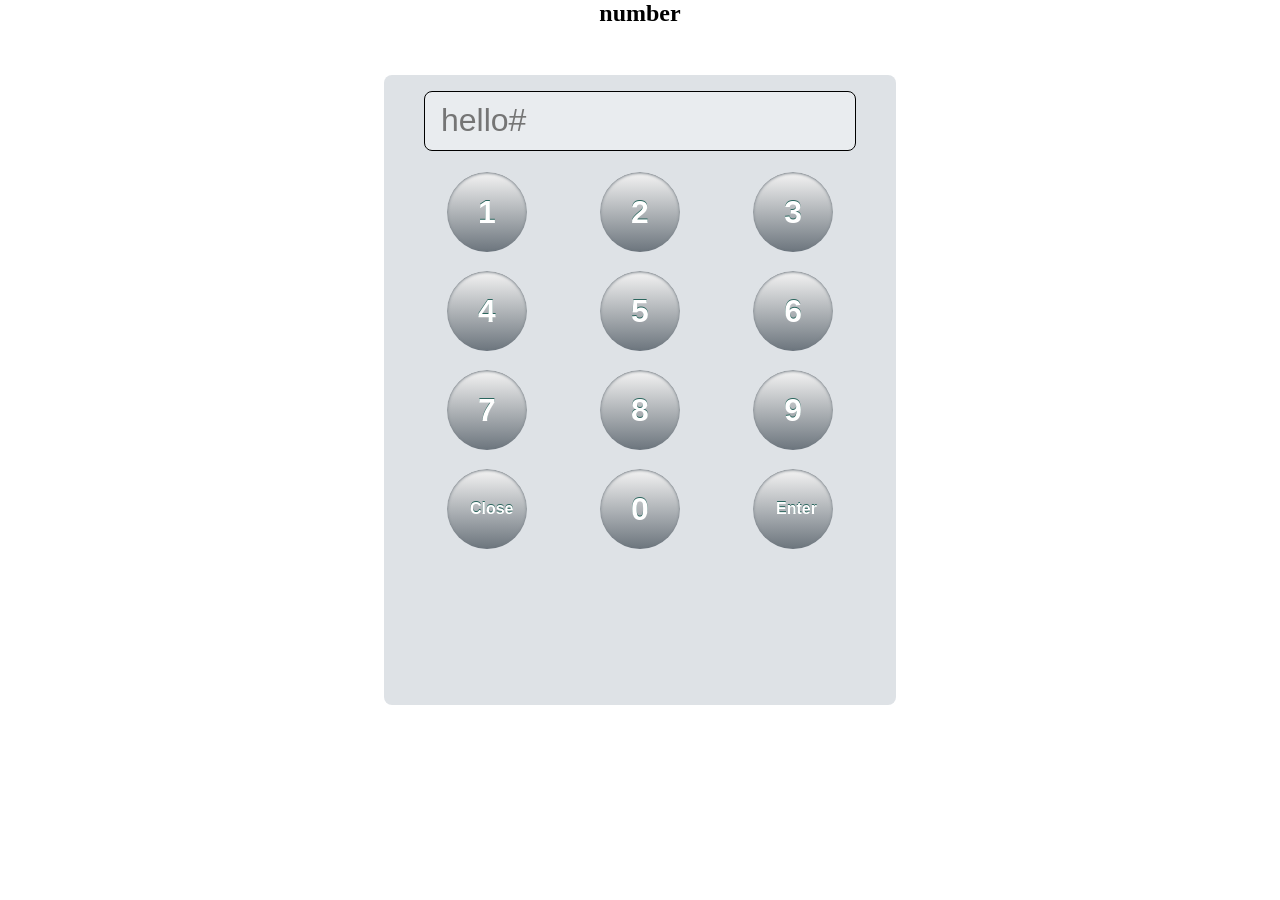
<file: index.html>
<!DOCTYPE html>
<html lang="en">
<head>
    <meta charset="UTF-8">
    <meta http-equiv="X-UA-Compatible" content="IE=edge">
    <meta name="viewport" content="width=device-width, initial-scale=1.0">
    <title>Document</title>

    <link rel="stylesheet" href="reset.css">
    <link rel="stylesheet" href="style.css">
</head>
<body>

    <h2 class="title">number</h2>
    <div>
    
            <!-- 🍀1004-30. keyboard-login -->
           
            <section class="keyboard-login">
                <!-- 🍀display -->
                <input class="display-login" placeholder="hello#"></input>

                <!--🍀key_pad  --> 
                <!-- event-bubbling -->
                <div class="buttons">                      
                   <div class="key-btn-container">        
                       <button  class="key key-btn key_1">1</button>
                   </div>

                   <div class="key-btn-container">  
                       <button  class="key key-btn key_2">2</button>
                  </div>

                   <div class="key-btn-container">                       
                    <button  class="key key-btn key_3">3</button>
                   </div>

                   <div class="key-btn-container">
                    <button  class="key key-btn key_4">4</button>
                   </div>

                   <div class="key-btn-container">                       
                    <button  class="key key-btn key_5">5</button>
                   </div>

                   <div class="key-btn-container">                       
                    <button  class="key key-btn key_6">6</button>
                   </div>

                   <div class="key-btn-container">                       
                    <button  class="key key-btn key_7">7</button>
                   </div>
                   
                   <div class="key-btn-container">
                    <button class="key key-btn key_8">8</button>
                   </div>

                   <div class="key-btn-container">
                    <button  class="key key-btn key_9">9</button>
                  </div>
                    
                    <div class="key-btn-container">                       
                        <button  class="close key-btn ">Close</button>
                    </div>

                    <div class="key-btn-container">                    
                     <button  class="key key-btn key_0">0</button>
                    </div>   
                                   
                   <div class="key-btn-container">
                       <button  class="enter key-btn">Enter</button>
                   </div>                      
                </div>
           </section>
    <div>

         
    <script src="./script.js"></script>
</body>
</html>
</file>
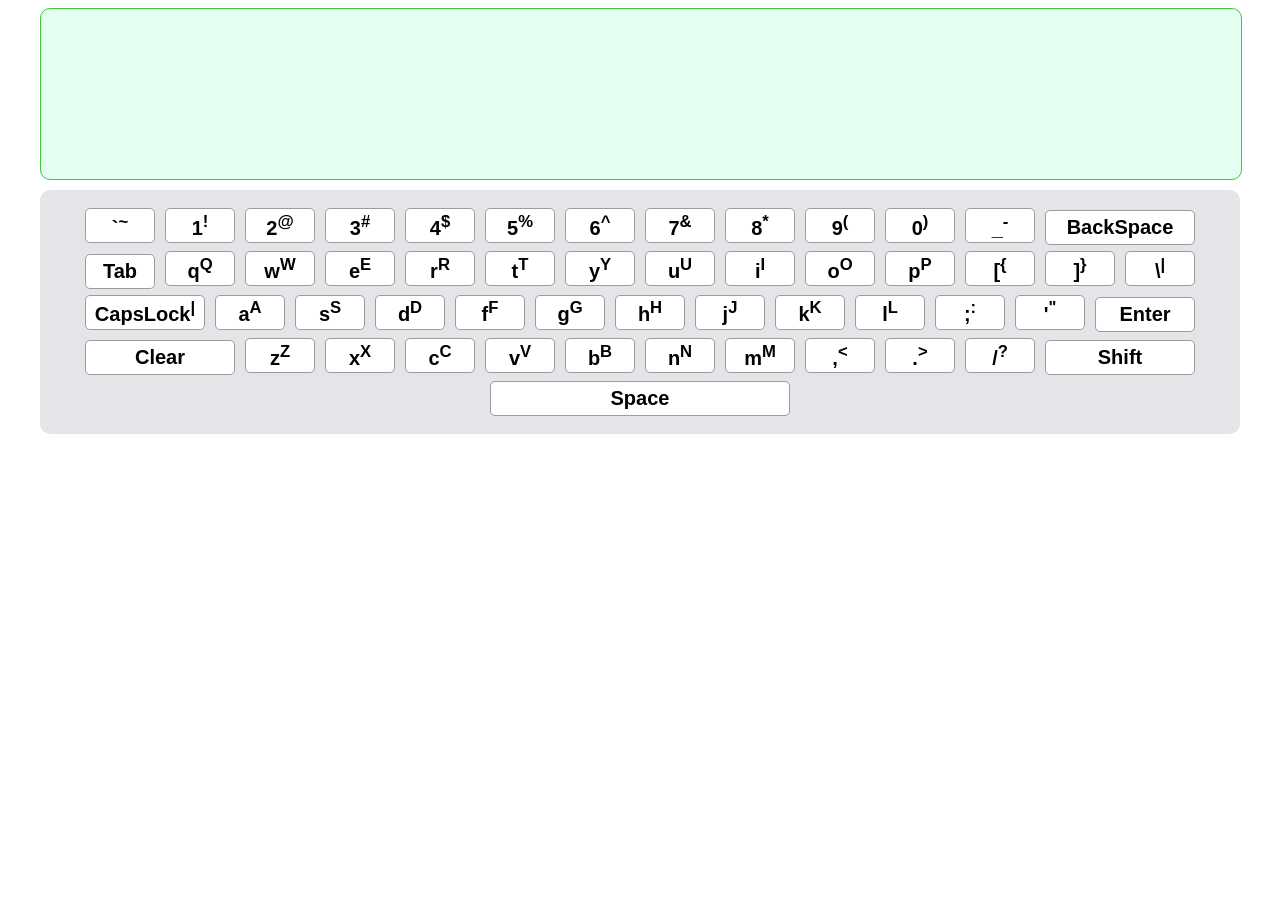
<file: keyboard-full-/index.html>
<!DOCTYPE html>
<html>
<head>
	<title>JavaScript Keyboard</title>
	<link rel="stylesheet" type="text/css" href="styles.css">
</head>
<body>
<div class="container">
	<div class="Keyboard">
		<div class="display" id="display">
			<!-- <input type="text" name="" id="display"> -->
		</div>
		<div class="buttons">
			<div class="row_1">
				<button onclick="funcSc1()" class="key">`<sup>~</sup></button>
				<button onclick="func1()" class="key">1<sup>!</sup></button>
				<button onclick="func2()" class="key">2<sup>@</sup></button>
				<button onclick="func3()" class="key">3<sup>#</sup></button>
				<button onclick="func4()" class="key">4<sup>$</sup></button>
				<button onclick="func5()" class="key">5<sup>%</sup></button>
				<button onclick="func6()" class="key">6<sup>^</sup></button>
				<button onclick="func7()" class="key">7<sup>&</sup></button>
				<button onclick="func8()" class="key">8<sup>*</sup></button>
				<button onclick="func9()" class="key">9<sup>(</sup></button>
				<button onclick="func0()" class="key">0<sup>)</sup></button>
				<button onclick="funcSc2()" class="key">_<sup>-</sup></button>
				<button onclick="funcDel()" class="BackSpace">BackSpace</button>
			</div>

			<div class="row_2">
				<button onclick="funcTab()" class="key">Tab</button>
				<button onclick="funcq()" class="key">q<sup>Q</sup></button>
				<button onclick="funcw()" class="key">w<sup>W</sup></button>
				<button onclick="funce()" class="key">e<sup>E</sup></button>
				<button onclick="funcr()" class="key">r<sup>R</sup></button>
				<button onclick="funct()" class="key">t<sup>T</sup></button>
				<button onclick="funcy()" class="key">y<sup>Y</sup></button>
				<button onclick="funcu()" class="key">u<sup>U</sup></button>
				<button onclick="funci()" class="key">i<sup>I</sup></button>
				<button onclick="funco()" class="key">o<sup>O</sup></button>
				<button onclick="funcp()" class="key">p<sup>P</sup></button>
				<button onclick="funcSc3()" class="key">[<sup>{</sup></button>
				<button onclick="funcSc4()" class="key">]<sup>}</sup></button>
				<button onclick="funcSc5()" class="key">\<sup>|</sup></button>
			</div>

			<div class="row_3">
				<button onclick="funcCL()" class="CapsLock">CapsLock<sup>|</sup></button>
				<button onclick="funca()" class="key">a<sup>A</sup></button>
				<button onclick="funcs()" class="key">s<sup>S</sup></button>
				<button onclick="funcd()" class="key">d<sup>D</sup></button>
				<button onclick="funcf()" class="key">f<sup>F</sup></button>
				<button onclick="funcg()" class="key">g<sup>G</sup></button>
				<button onclick="funch()" class="key">h<sup>H</sup></button>
				<button onclick="funcj()" class="key">j<sup>J</sup></button>
				<button onclick="funck()" class="key">k<sup>K</sup></button>
				<button onclick="funcl()" class="key">l<sup>L</sup></button>
				<button onclick="funcSc6()" class="key">;<sup>:</sup></button>
				<button onclick="funcSc7()" class="key">'<sup>"</sup></button>
				<button onclick="funcEnter()" class="enter">Enter</button>
			</div>

			<div class="row_4">
				<button onclick="funcClear()" class="Shift">Clear</button>
				<button onclick="funcz()" class="key">z<sup>Z</sup></button>
				<button onclick="funcx()" class="key">x<sup>X</sup></button>
				<button onclick="funcc()" class="key">c<sup>C</sup></button>
				<button onclick="funcv()" class="key">v<sup>V</sup></button>
				<button onclick="funcb()" class="key">b<sup>B</sup></button>
				<button onclick="funcn()" class="key">n<sup>N</sup></button>
				<button onclick="funcm()" class="key">m<sup>M</sup></button>
				<button onclick="funcSc8()" class="key">,<sup><</sup></button>
				<button onclick="funcDot()" class="key">.<sup>></sup></button>
				<button onclick="funcSc9()" class="key">/<sup>?</sup></button>
				<button onclick="funcShift()" class="Shift">Shift</button>
			</div>

			<div class="row_5">
				<button onclick="funcSpace()" class="Space">Space</button>
			</div>
		</div>
	</div>
</div>
<!-- JavaScript Area -->
<script type="text/javascript" src="custom.js"></script>
</body>
</html>
</file>
<file: style.css>
/* 🍀keyboard-login */
  .container{

  }
  
  .keyboard-login {
    background-color: var(--color-820);  
    height: 70vh;
    width: 40vw;

    margin: 3rem auto;
   
    border-radius: 0.5rem;  
    padding: 1rem;
  }
  

  .keyboard-login .display-login {
    background-color: var(--color-810);
  
    width: 90%;
    height: 10%;
  
    display: block;
    margin: auto;

    padding: 1rem;
  
    overflow: none;
    border-radius: 0.5rem;
    outline: none;
    border: 1px solid black;
    color: black;
  
    font-size: 2rem;
    line-height: 1rem;
  }
  
  
  /* keyboard-btn-grid */
  
  .keyboard-login .buttons {
    width: 100%;
    height: 70%;
  
    padding: 1rem;
    text-align: center;
    margin: auto;
  
    display: grid;
    grid-template-areas:
      "o p q  "
      "s t a  "
      "u v c  "
      "w x e ";
    gap: 2.5%;
  
    justify-items: center;
    align-items: center;
  }
  
  .keyboard-login .close,
  .keyboard-login .enter {
    font-size: 1rem;
  }
  

  
  /* 🍉key-btn */
  
  .key-btn-container {
    width: 5rem;
    height: 5rem;
  }
  
  .key-btn {
    box-shadow: inset 0px 1px 3px 0px var(--color-850);
    background: linear-gradient(
      to bottom,
      var(--color-white-darker) 5%,
      var(--color-850) 100%
    );
    background-color: var(--color-white-darker);
  
    width: 100%;
    height: 100%;
    line-height: 1rem;
  
    border-radius: 50%;
  
    /* border:1px solid #566963; */
    display: inline-block;
    cursor: pointer;
    color: #ffffff;
    font-family: Arial;
  
    font-size: 2rem;
    font-weight: bold;
  
    padding: 11px 23px;
    text-decoration: none;
    text-shadow: 0px -1px 0px #2b665e;
  }
  .key-btn:hover {
    background: linear-gradient(
      to bottom,
      #6c7c7c 5%,
      var(--color-white-darker) 100%
    );
    background-color: #6c7c7c;
  }
  .key-btn:active {
    position: relative;
    top: 1px;
  }
  
  .keyboard-password .close,
  .keyboard-password .enter {
    font-size: 1rem;
  }
</file>
<file: keyboard-full-/styles.css>
.buttons{
	text-align: center;
	justify-content: center;
}
.container{
	width: 1200px;
	margin: auto;
}
.keyboard{
	text-align: center;
}
.display{
	margin-bottom: 10px;
	outline: none;
}
.display input[type=text]{
	height: 150px;
	width: 1195px;
	background: #e2ffef;
	/*color: #fff;*/
	overflow: auto;
	border-radius: 10px;
	outline: none;
	border: 1px solid #41c53f;
	color: #2f3542;
	font-size: 20px;
}
.display{
	height: 150px;
	width: 1180px;
	background: #e2ffef;
	/*color: #fff;*/
	overflow: auto;
	border-radius: 10px;
	outline: none;
	border: 1px solid #41c53f;
	color: #2f3542;
	font-size: 20px;
	padding: 10px;
}
.buttons{
	outline: none;
}
.buttons button{
	margin: 3px;
	background: #fff;
	font-size: 20px;
	font-weight: bold;
	color: #000;
	border: 1px solid #9c9c9c;
	border-radius: 5px;
}
.buttons button:active{
	border: 1px solid #9c9c9c;
}
.buttons{
	background: #e3e5e8;
	padding: 15px;
	border-radius: 10px;
}
.key{
	height: 35px;
	width: 70px;
}
.Space{
	height: 35px;
	width: 300px;
}
.CapsLock{
	height: 35px;
	width: 120px;
}
.BackSpace{
	height: 35px;
	width: 150px
}
.Shift{
	height: 35px;
	width: 150px;
}
.enter{
	height: 35px
	width:	100px;
}
button.enter {
    height: 35px;
    width: 100px;
}
</file>
